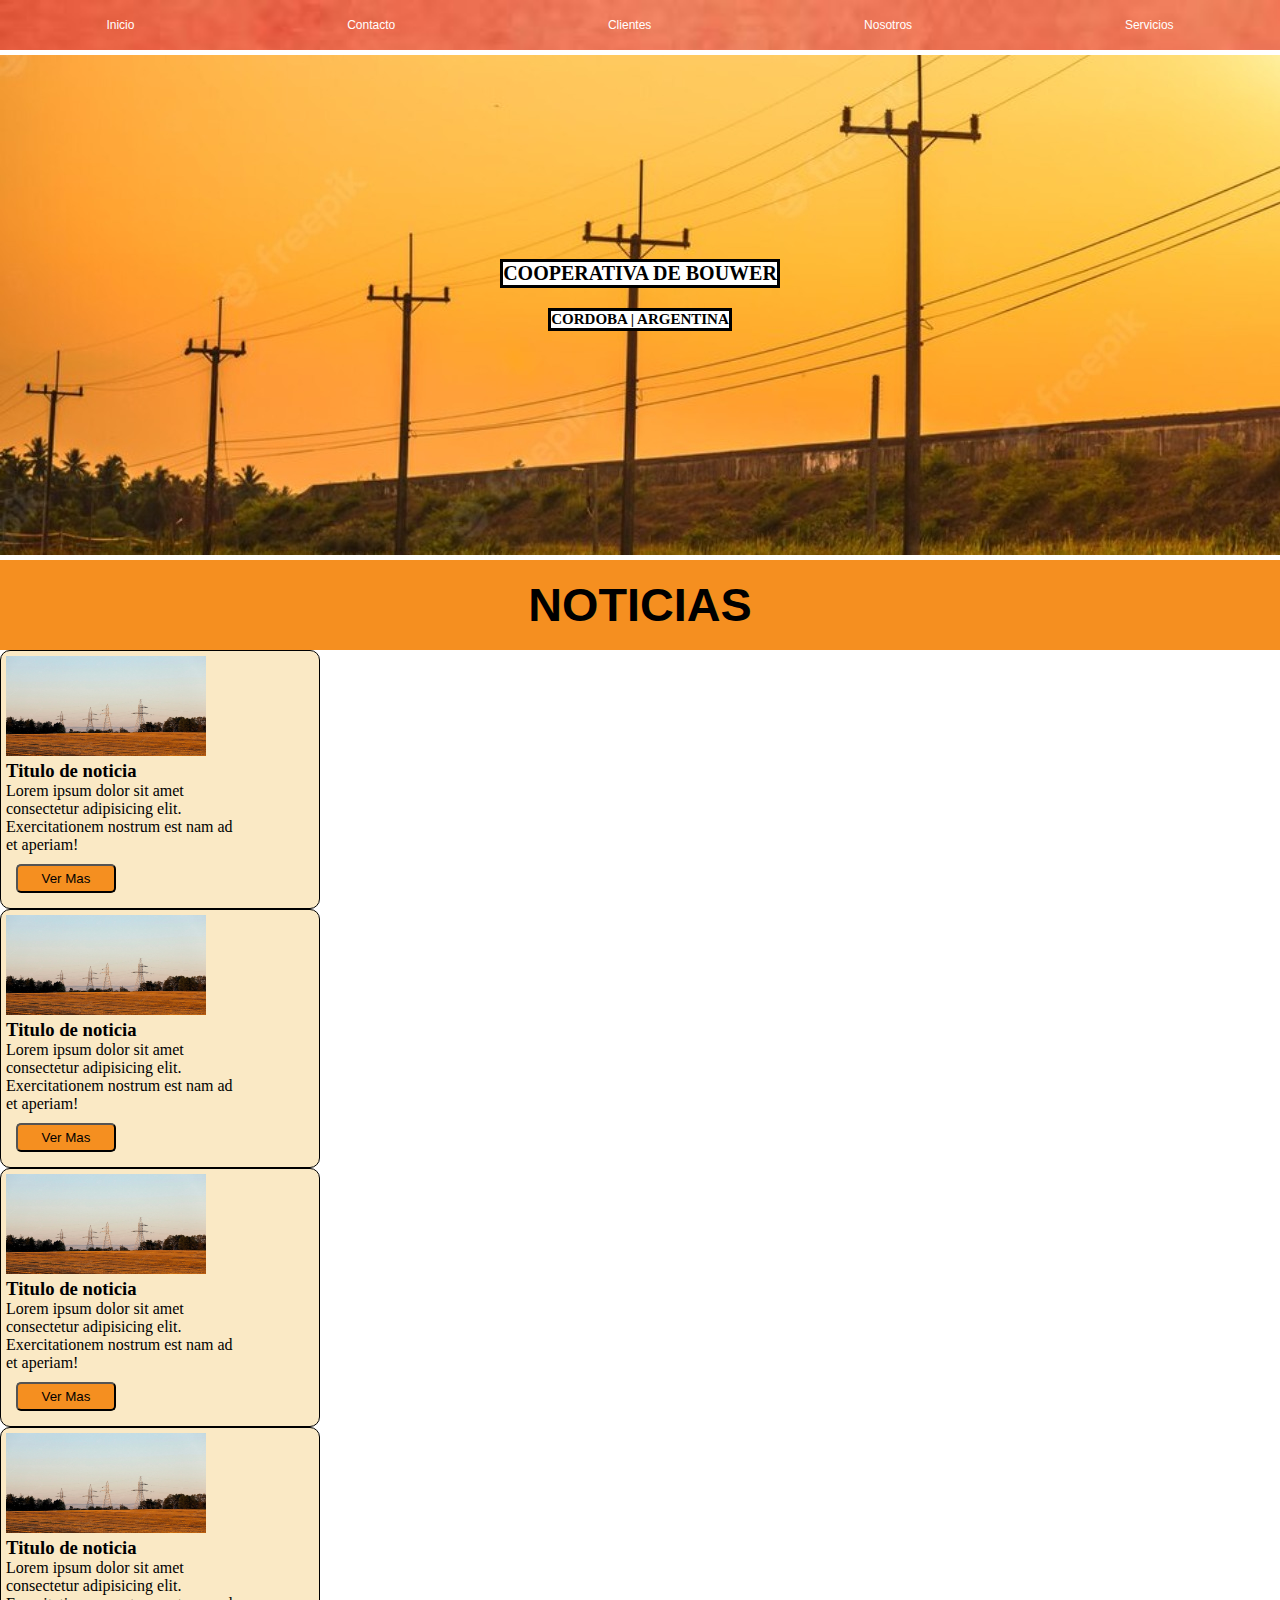
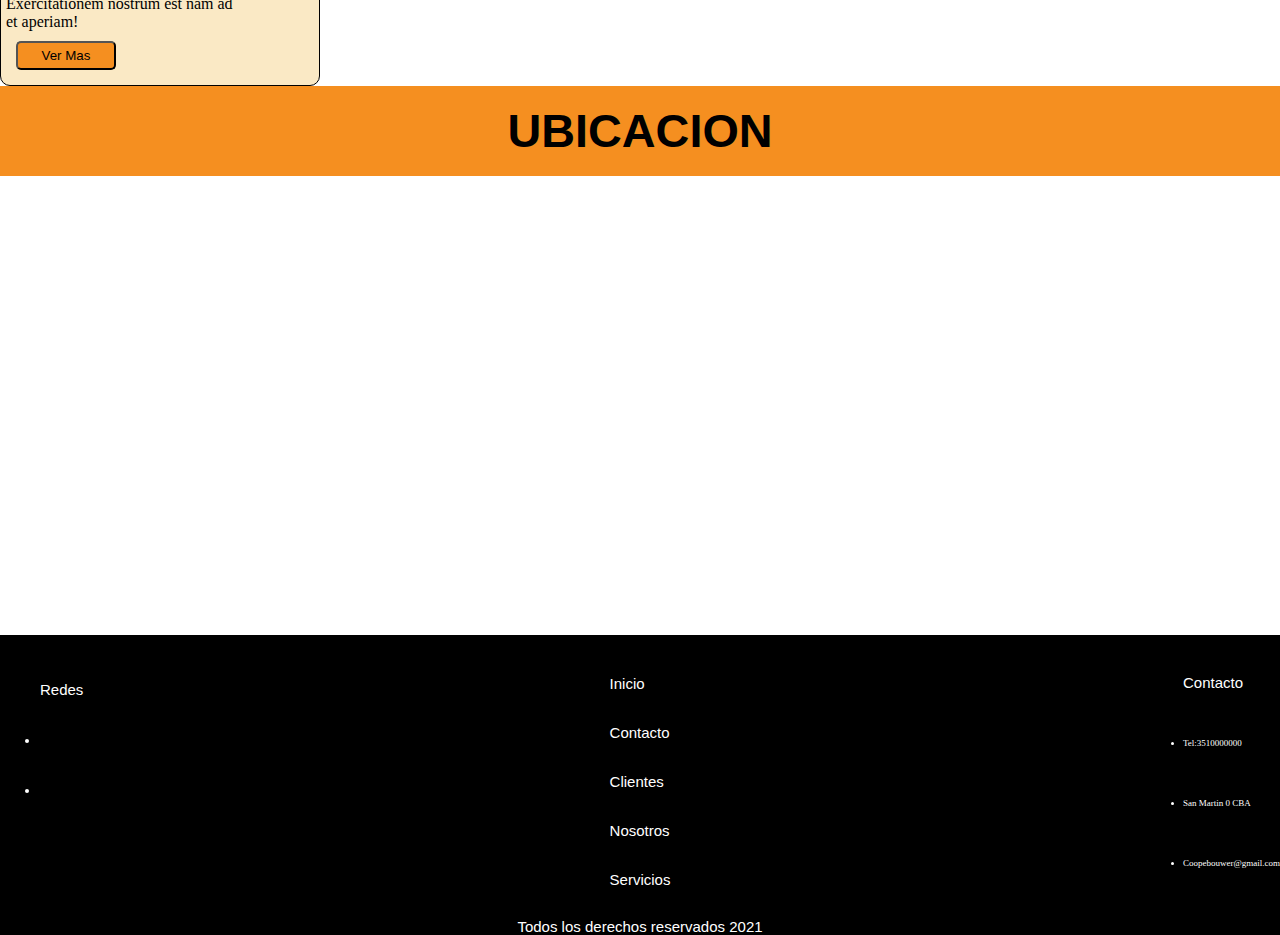
<file: index.html>
<!DOCTYPE html>
<html lang="en">
<head>
    <meta charset="UTF-8">
    <meta http-equiv="X-UA-Compatible" content="IE=edge">
    <meta name="viewport" content="width=device-width, initial-scale=1.0">
    <title>Cooperativa de Bouwer</title>
    <link rel="stylesheet" href="./assets/css/style.css">
    <link rel="stylesheet" href="https://cdnjs.cloudflare.com/ajax/libs/font-awesome/6.1.1/css/all.min.css" integrity="sha512-KfkfwYDsLkIlwQp6LFnl8zNdLGxu9YAA1QvwINks4PhcElQSvqcyVLLD9aMhXd13uQjoXtEKNosOWaZqXgel0g==" crossorigin="anonymous" referrerpolicy="no-referrer" />
</head>
<body class="contenedor">
    <!--NAVEGADOR-->
    <nav class="navegador">
        <ul>
            <li class="inicio1"><a href="./index.html" >Inicio</a></li>
            <li class="contacto1"><a href="./views/contacto.html">Contacto</a></li>
            <li class="clientes1"><a href="./views/clientes.html"> Clientes</a></li>
            <li class="nosotros1"><a href="./views/nosotros.html">Nosotros</a></li>
            <li class="servicios1"><a href="./views/servicios.html">Servicios</a></li>
        </ul>
    </nav>
    <!--HEADER-->
    <header class="principal"> 
        
            <h1 class="principal__titulos1">COOPERATIVA DE BOUWER</h1>
            <h2 class="principal__titulos2">CORDOBA | ARGENTINA</h2>
           
    </header>
    <main class="main"> 
        
    <!--NOTICIAS-->    
        <div class="titulonoti">
            <h3>NOTICIAS</h3>
        </div>
        <section class="tarjetasnoti">
            
            <div class="noticias">
                <img class="imgnoti" src="./assets/img/img noticias.jpg" alt="Noticia" width="200px" height="150px">
           
                <div class="noticias__info">
                    <h3>Titulo de noticia</h3>
                    <p> Lorem ipsum dolor sit amet consectetur adipisicing elit. Exercitationem nostrum est nam ad et aperiam!</p>
                    <button class="btn">Ver Mas</button>
                </div>
            </div>

            <div class="noticias">
                <img class="imgnoti" src="./assets/img/img noticias.jpg" alt="Noticia" width="200px" height="150px">
           
                <div class="noticias__info">
                    <h3>Titulo de noticia</h3>
                    <p> Lorem ipsum dolor sit amet consectetur adipisicing elit. Exercitationem nostrum est nam ad et aperiam!</p>
                    <button class="btn">Ver Mas</button>
                </div>
            </div>

            <div class="noticias">
                <img class="imgnoti" src="./assets/img/img noticias.jpg" alt="Noticia" width="200px" height="150px">
           
                <div class="noticias__info">
                    <h3>Titulo de noticia</h3>
                    <p> Lorem ipsum dolor sit amet consectetur adipisicing elit. Exercitationem nostrum est nam ad et aperiam!</p>
                    <button class="btn">Ver Mas</button>
                </div>
            </div>

            <div class="noticias">
                <img class="imgnoti" src="./assets/img/img noticias.jpg" alt="Noticia" width="200px" height="150px">
           
                <div class="noticias__info">
                    <h3>Titulo de noticia</h3>
                    <p> Lorem ipsum dolor sit amet consectetur adipisicing elit. Exercitationem nostrum est nam ad et aperiam!</p>
                    <button class="btn">Ver Mas</button>
                </div>
            </div>

        </section>
    <!--UBICACION-->    
        <section class="mapainfr">
            <div class="contacto">
                <h3> Ubicacion</h3>
            </div>

            <div>
            
                <iframe class="mapa" src="https://www.google.com/maps/embed?pb=!1m14!1m12!1m3!1d901.7608388023016!2d-64.18800148890253!3d-31.558620595823868!2m3!1f0!2f0!3f0!3m2!1i1024!2i768!4f13.1!5e1!3m2!1ses!2sar!4v1649018561323!5m2!1ses!2sar" width="600" height="450" style="border:0;" allowfullscreen="" loading="lazy" referrerpolicy="no-referrer-when-downgrade"></iframe>  
                
            </div>





        </section>




    </main>
    
    
    
    <!--FOOTER-->
    <footer class="footer">
        <div class="navfooter">
            <ul>
                <li class="inicio1"><a href="./index.html" >Inicio</a></li>
                <li class="contacto1"><a href="./views/contacto.html">Contacto</a></li>
                <li class="clientes1"><a href="./views/clientes.html"> Clientes</a></li>
                <li class="nosotros1"><a href="./views/nosotros.html">Nosotros</a></li>
                <li class="servicios1"><a href="./views/servicios.html">Servicios</a></li>
            </ul>

        </div>
        <div class="derechos" >
            Todos los derechos reservados 2021
        </div>
        <div class="contactofooter">
            
            <ul>
                <li class="contactof1"> Contacto</li>
                <li><i class="fa-brands fa-whatsapp"></i> Tel:3510000000</li>
                <li> <i class="fa-solid fa-location-dot"></i>San Martin 0 CBA</li>
                <li><i class="fa-solid fa-at"></i>Coopebouwer@gmail.com</li>

            </ul>
        </div>
        <div class="redes">
            
        <ul>
            <li class="redes1">Redes</li>
            <li><i class="fa-brands fa-facebook-square"></i></li>
            <li> <i class="fa-brands fa-instagram"></i></li>
            
        </ul>                
    </div>
    </footer>




</body>
</html>
</file>
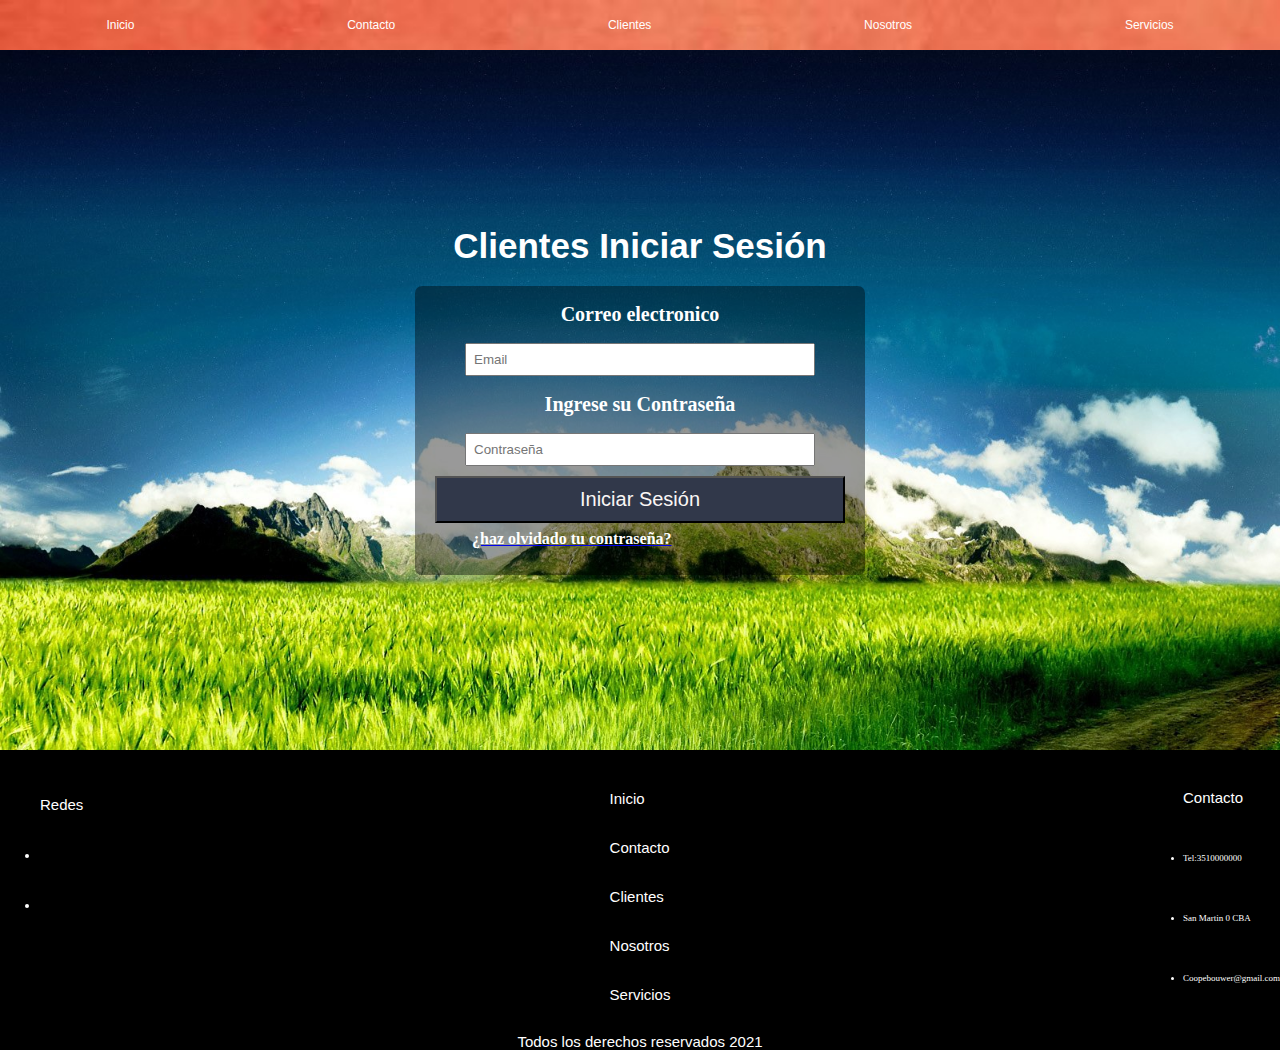
<file: views/clientes.html>
<!DOCTYPE html>
<html lang="en">
<head>
    <meta charset="UTF-8">
    <meta http-equiv="X-UA-Compatible" content="IE=edge">
    <meta name="viewport" content="width=device-width, initial-scale=1.0">
    <title>Clientes</title>
    <link rel="stylesheet" href="../assets/css/style.css">
    <link rel="stylesheet" href="https://cdnjs.cloudflare.com/ajax/libs/font-awesome/6.1.1/css/all.min.css" integrity="sha512-KfkfwYDsLkIlwQp6LFnl8zNdLGxu9YAA1QvwINks4PhcElQSvqcyVLLD9aMhXd13uQjoXtEKNosOWaZqXgel0g==" crossorigin="anonymous" referrerpolicy="no-referrer" />
</head>
<body class="contenedorclientes">
    <!--NAVEGADOR-->
    <nav class="navegador">
        <ul>
            <li class="inicio1"><a href="../index.html" >Inicio</a></li>
            <li class="contacto1"><a href="./contacto.html">Contacto</a></li>
            <li class="clientes1"><a href="./clientes.html"> Clientes</a></li>
            <li class="nosotros1"><a href="./nosotros.html">Nosotros</a></li>
            <li class="servicios1"><a href="./servicios.html">Servicios</a></li>
        </ul>
    </nav>
    <!--MAIN-->
    <main class="mainclientes">
        <h1 class="tituloclientes">Clientes Iniciar Sesión</h1>
        <div class="Cajaformulario2">    
            <form class="Form-contacto2" action="" method="get">
                    
                <label class="form1" for="Correo electronico"> <h3 class="Letras">Correo electronico</h3></label>
                <input class="form1"  placeholder="Email" type="email" name="Correo electronico">
                    
                <label class="form1" for="Contraseña"> <h3 class="Letras">Ingrese su Contraseña</h3></label>
                <input class="form1"  placeholder="Contraseña" type="password" name="Contraseña">
                    
                <input class="Boton" type="submit" value="Iniciar Sesión">

                <a class="form1" href="#"><h4 class="Letrahazolv">¿haz olvidado tu contraseña?</h4></a>


            </form>
        </div>
    </main>  

    <!--FOOTER-->
    <footer class="footer3">
        <div class="navfooter">
            <ul>
                <li class="inicio1"><a href="../index.html" >Inicio</a></li>
                <li class="contacto1"><a href="./contacto.html">Contacto</a></li>
                <li class="clientes1"><a href="./clientes.html"> Clientes</a></li>
                <li class="nosotros1"><a href="./nosotros.html">Nosotros</a></li>
                <li class="servicios1"><a href="./servicios.html">Servicios</a></li>
            </ul>

        </div>
        <div class="derechos" >
            Todos los derechos reservados 2021
        </div>
        <div class="contactofooter">
            
            <ul>
                <li class="contactof1"> Contacto</li>
                <li><i class="fa-brands fa-whatsapp"></i> Tel:3510000000</li>
                <li> <i class="fa-solid fa-location-dot"></i>San Martin 0 CBA</li>
                <li><i class="fa-solid fa-at"></i>Coopebouwer@gmail.com</li>

            </ul>
        </div>
        <div class="redes">
            
        <ul>
            <li class="redes1">Redes</li>
            <li><i class="fa-brands fa-facebook-square"></i></li>
            <li> <i class="fa-brands fa-instagram"></i></li>
            
        </ul>                
    </div>
    </footer>


</body>
</html>
</file>
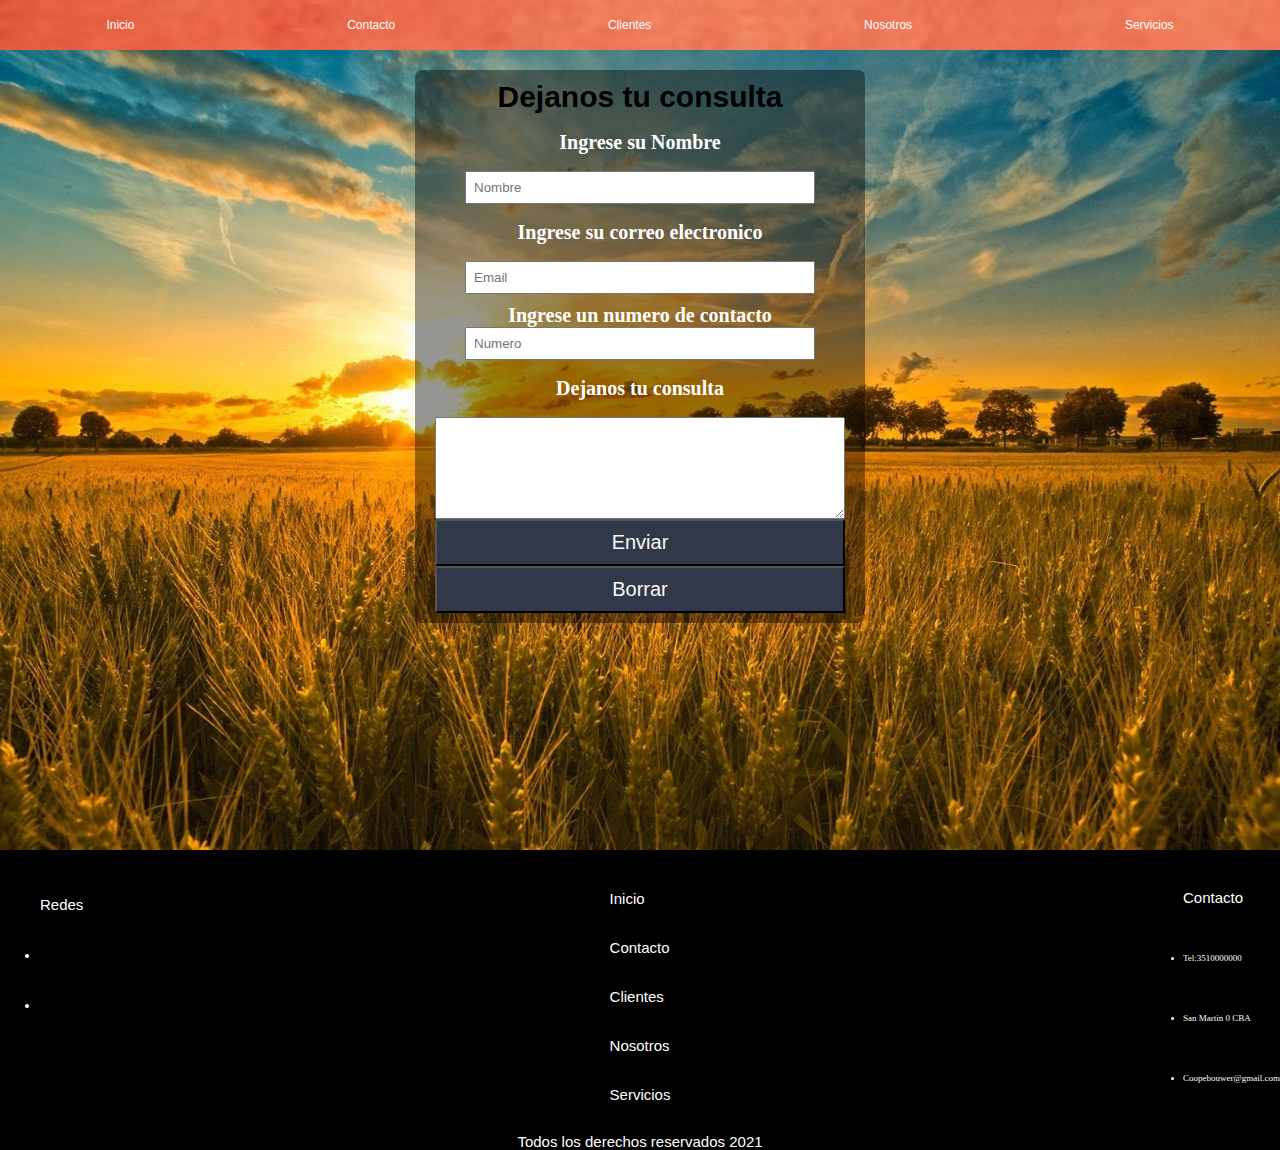
<file: views/contacto.html>
<!DOCTYPE html>
<html lang="en">
<head>
    <meta charset="UTF-8">
    <meta http-equiv="X-UA-Compatible" content="IE=edge">
    <meta name="viewport" content="width=device-width, initial-scale=1.0">
    <title>Contacto</title>
    <link rel="stylesheet" href="../assets/css/style.css">
    <link rel="stylesheet" href="https://cdnjs.cloudflare.com/ajax/libs/font-awesome/6.1.1/css/all.min.css" integrity="sha512-KfkfwYDsLkIlwQp6LFnl8zNdLGxu9YAA1QvwINks4PhcElQSvqcyVLLD9aMhXd13uQjoXtEKNosOWaZqXgel0g==" crossorigin="anonymous" referrerpolicy="no-referrer" />
</head>
<body class="contenedorcontacto">
    <!--NAVEGADOR-->
    <nav class="navegador">
        <ul>
            <li class="inicio1"><a href="../index.html" >Inicio</a></li>
            <li class="contacto1"><a href="./contacto.html">Contacto</a></li>
            <li class="clientes1"><a href="./clientes.html"> Clientes</a></li>
            <li class="nosotros1"><a href="./nosotros.html">Nosotros</a></li>
            <li class="servicios1"><a href="./servicios.html">Servicios</a></li>
        </ul>
    </nav>

<!--FORMULARIO-->
    <main class="maincontacto">  
        <div class="Cajaformulario">
            <form class="Form-contacto" action="" method="get">
            
            
                <h3 class="Dejanosconsulta">Dejanos tu consulta</h3>
                <label class="form1" for="Nombre"> <h3 class="Letras">Ingrese su Nombre</h3></label>
                <input class="form1" placeholder="Nombre" type="text" name="Nombre">
            
            
                <label class="form1" for="direccion"> <h3 class="Letras">Ingrese su correo electronico</h3></label>
                <input class="form1" placeholder="Email" type="email" name="direccion">

                <label for="Numero de contacto"> <h3 class="Letras">Ingrese un numero de contacto</h3></label>
                <input class="form1" placeholder="Numero" type="number" name="Numero de contacto">
                
            
                <label class="form1" for="consulta"> <h3 class="Letras">Dejanos tu consulta</h3></label>
                <textarea class="textarea" name="consulta"></textarea>
        
                

                <input class="Boton" type="submit" value="Enviar">
                <input class="Boton" type="reset" value="Borrar">
            
            
        
            </form>
        </div>
    </main>



    <!--FOOTER-->
    <footer class="footer2">
        <div class="navfooter">
            <ul>
                <li class="inicio1"><a href="../index.html" >Inicio</a></li>
                <li class="contacto1"><a href="./contacto.html">Contacto</a></li>
                <li class="clientes1"><a href="./clientes.html"> Clientes</a></li>
                <li class="nosotros1"><a href="./nosotros.html">Nosotros</a></li>
                <li class="servicios1"><a href="./servicios.html">Servicios</a></li>
            </ul>

        </div>
        <div class="derechos" >
            Todos los derechos reservados 2021
        </div>
        <div class="contactofooter">
            
            <ul>
                <li class="contactof1"> Contacto</li>
                <li><i class="fa-brands fa-whatsapp"></i> Tel:3510000000</li>
                <li> <i class="fa-solid fa-location-dot"></i>San Martin 0 CBA</li>
                <li><i class="fa-solid fa-at"></i>Coopebouwer@gmail.com</li>

            </ul>
        </div>
        <div class="redes">
            
        <ul>
            <li class="redes1">Redes</li>
            <li><i class="fa-brands fa-facebook-square"></i></li>
            <li> <i class="fa-brands fa-instagram"></i></li>
            
        </ul>                
    </div>
    </footer>
</body>
</html>
</file>
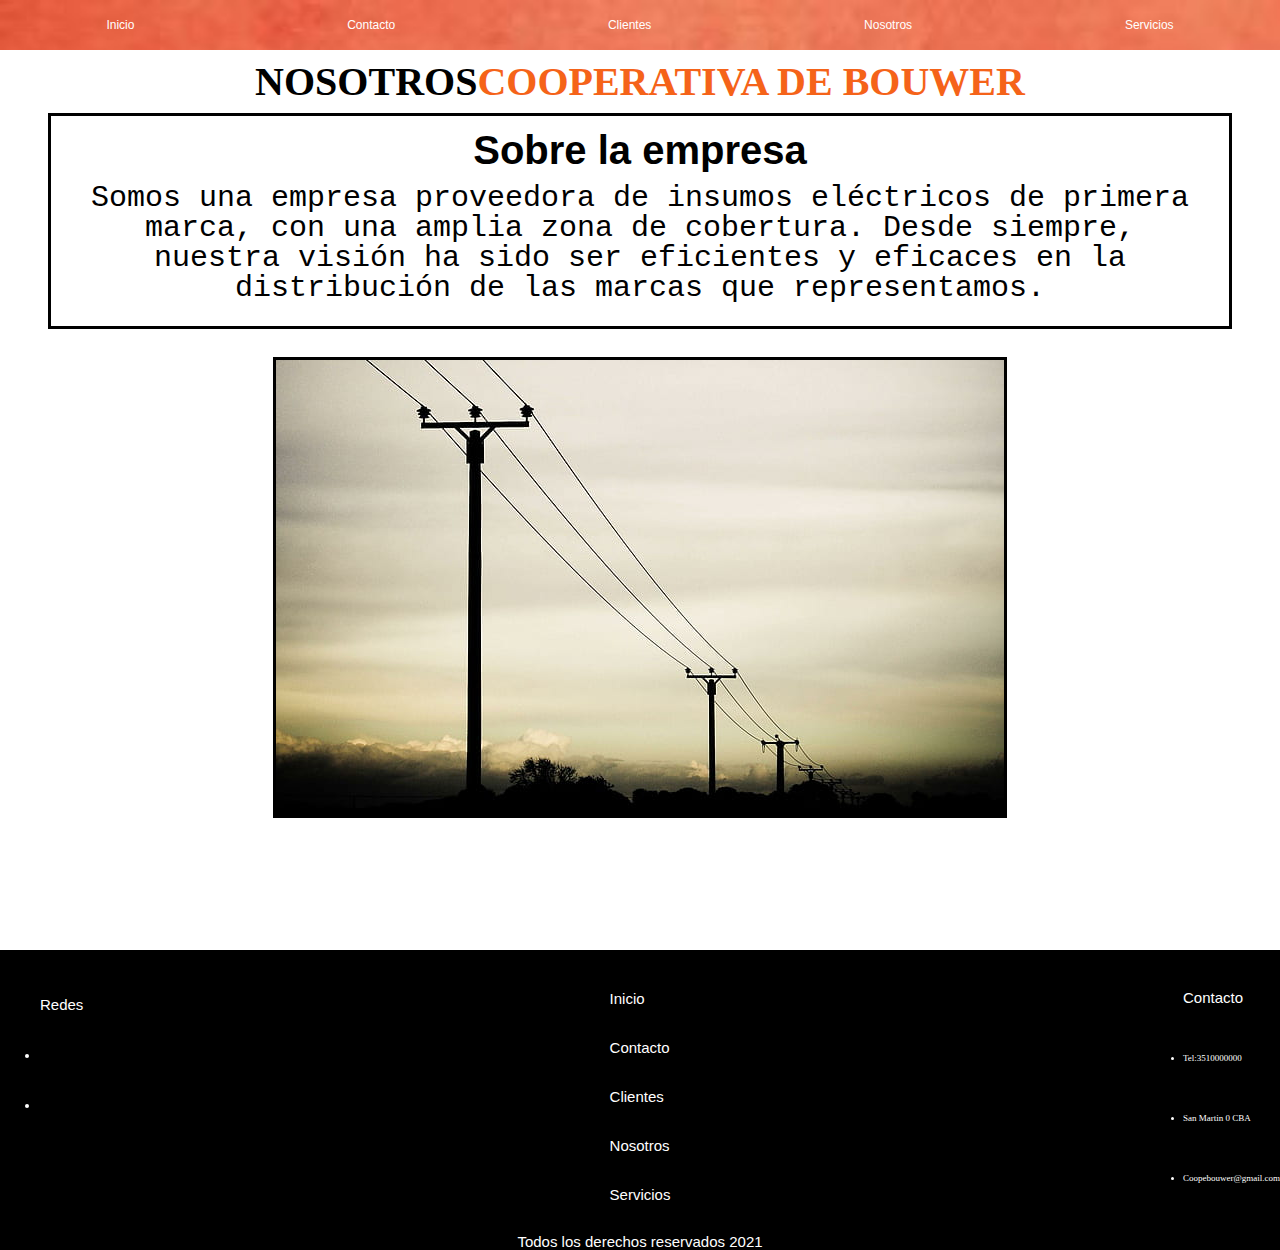
<file: views/nosotros.html>
<!DOCTYPE html>
<html lang="en">
<head>
    <meta charset="UTF-8">
    <meta http-equiv="X-UA-Compatible" content="IE=edge">
    <meta name="viewport" content="width=device-width, initial-scale=1.0">
    <title>Nosotros</title>
    <link rel="stylesheet" href="../assets/css/style.css">
    <link rel="stylesheet" href="https://cdnjs.cloudflare.com/ajax/libs/font-awesome/6.1.1/css/all.min.css" integrity="sha512-KfkfwYDsLkIlwQp6LFnl8zNdLGxu9YAA1QvwINks4PhcElQSvqcyVLLD9aMhXd13uQjoXtEKNosOWaZqXgel0g==" crossorigin="anonymous" referrerpolicy="no-referrer" />
</head>
<body class="contenedornosotros">
    <!--NAVEGADOR-->
    <nav class="navegador">
        <ul>
            <li class="inicio1"><a href="../index.html" >Inicio</a></li>
            <li class="contacto1"><a href="./contacto.html">Contacto</a></li>
            <li class="clientes1"><a href="./clientes.html"> Clientes</a></li>
            <li class="nosotros1"><a href="./nosotros.html">Nosotros</a></li>
            <li class="servicios1"><a href="./servicios.html">Servicios</a></li>
        </ul>
    </nav>
<!--MAIN-->
<main class="mainnosotros"> 
    
        <h1 class="titulonosotros">NOSOTROS <span class="Otrocolor">COOPERATIVA DE BOUWER</span></h1>

        <div class="cajasobrelaempr">
            <h2 class="sobrelaempr">Sobre la empresa</h2>
            <p class="Parrafoemp">Somos una empresa proveedora de insumos eléctricos de primera marca, con una amplia zona de cobertura. Desde siempre, nuestra visión ha sido ser eficientes y eficaces en la distribución de las marcas que representamos.</p>
        </div>    
        <div class="imgposte2">
            <img class="imgposte3" src="../assets/img/tipos-de-postes-de-energia.jpg" alt="imagenposte">
        </div>

         




</main>


<!--FOOTER-->
<footer class="footer4">
    <div class="navfooter">
        <ul>
            <li class="inicio1"><a href="../index.html" >Inicio</a></li>
            <li class="contacto1"><a href="./contacto.html">Contacto</a></li>
            <li class="clientes1"><a href="./clientes.html"> Clientes</a></li>
            <li class="nosotros1"><a href="./nosotros.html">Nosotros</a></li>
            <li class="servicios1"><a href="./servicios.html">Servicios</a></li>
        </ul>

    </div>
    <div class="derechos" >
        Todos los derechos reservados 2021
    </div>
    <div class="contactofooter">
        
        <ul>
            <li class="contactof1"> Contacto</li>
            <li><i class="fa-brands fa-whatsapp"></i> Tel:3510000000</li>
            <li> <i class="fa-solid fa-location-dot"></i>San Martin 0 CBA</li>
            <li><i class="fa-solid fa-at"></i>Coopebouwer@gmail.com</li>

        </ul>
    </div>
    <div class="redes">
        
    <ul>
        <li class="redes1">Redes</li>
        <li><i class="fa-brands fa-facebook-square"></i></li>
        <li> <i class="fa-brands fa-instagram"></i></li>
        
    </ul>                
</div>
</footer>

    
</body>
</html>
</file>
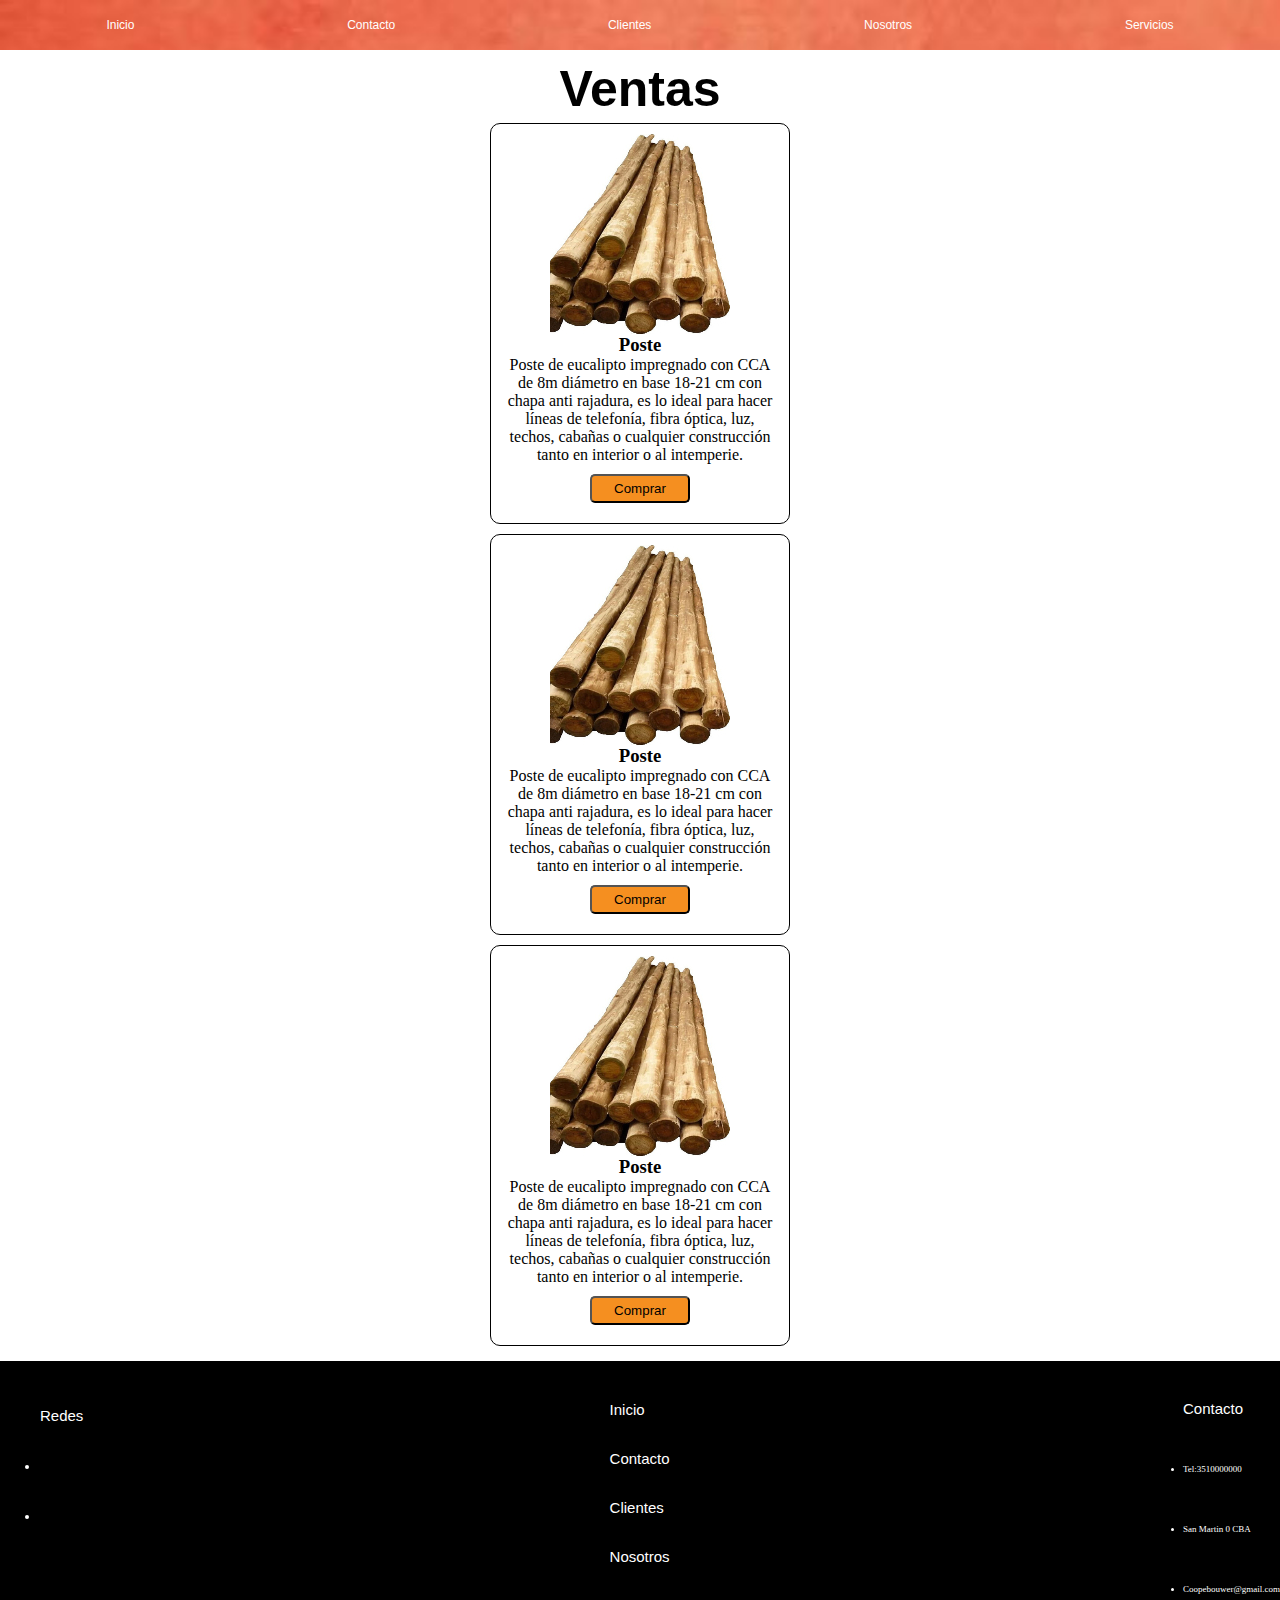
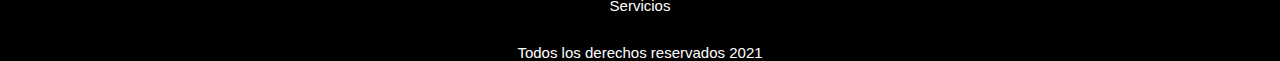
<file: views/servicios.html>
<!DOCTYPE html>
<html lang="en">
<head>
    <meta charset="UTF-8">
    <meta http-equiv="X-UA-Compatible" content="IE=edge">
    <meta name="viewport" content="width=device-width, initial-scale=1.0">
    <title>Servicios</title>
    <link rel="stylesheet" href="../assets/css/style.css">
    <link rel="stylesheet" href="https://cdnjs.cloudflare.com/ajax/libs/font-awesome/6.1.1/css/all.min.css" integrity="sha512-KfkfwYDsLkIlwQp6LFnl8zNdLGxu9YAA1QvwINks4PhcElQSvqcyVLLD9aMhXd13uQjoXtEKNosOWaZqXgel0g==" crossorigin="anonymous" referrerpolicy="no-referrer" />
</head>
<body class="contenedorservicios">
    <!--NAVEGADOR-->
    <nav class="navegador">
        <ul>
            <li class="inicio1"><a href="../index.html" >Inicio</a></li>
            <li class="contacto1"><a href="./contacto.html">Contacto</a></li>
            <li class="clientes1"><a href="./clientes.html"> Clientes</a></li>
            <li class="nosotros1"><a href="./nosotros.html">Nosotros</a></li>
            <li class="servicios1"><a href="./servicios.html">Servicios</a></li>
        </ul>
    </nav>
    <!--MAIN-->
    <main class="mainserv">
        <h1 class="tituloserv"> Ventas</h1>
        <section class="tarjetas">
            <div class="tarjeta">
                <img src="../assets/img/Poste de 8 metros.jpg" alt="posteventa">
                <h3 class="poste">Poste</h3>
                <p class="parrafoposte">Poste de eucalipto impregnado con CCA de 8m diámetro en base 18-21 cm con chapa anti rajadura, es lo ideal para hacer líneas de telefonía, fibra óptica, luz, techos, cabañas o cualquier construcción tanto en interior o al intemperie.</p>
                <button class="btn">Comprar</button>
            </div>        



        </section>

        <section class="tarjetas">
            <div class="tarjeta">
                <img src="../assets/img/Poste de 8 metros.jpg" alt="posteventa">
                <h3 class="poste">Poste</h3>
                <p class="parrafoposte">Poste de eucalipto impregnado con CCA de 8m diámetro en base 18-21 cm con chapa anti rajadura, es lo ideal para hacer líneas de telefonía, fibra óptica, luz, techos, cabañas o cualquier construcción tanto en interior o al intemperie.</p>
                <button class="btn">Comprar</button>
            </div>        



        </section>

        <section class="tarjetas">
            <div class="tarjeta">
                <img src="../assets/img/Poste de 8 metros.jpg" alt="posteventa">
                <h3 class="poste">Poste</h3>
                <p class="parrafoposte">Poste de eucalipto impregnado con CCA de 8m diámetro en base 18-21 cm con chapa anti rajadura, es lo ideal para hacer líneas de telefonía, fibra óptica, luz, techos, cabañas o cualquier construcción tanto en interior o al intemperie.</p>
                <button class="btn">Comprar</button>
            </div>        



        </section>






    </main>




<!--FOOTER-->
<footer class="footer5">
    <div class="navfooter">
        <ul>
            <li class="inicio1"><a href="../index.html" >Inicio</a></li>
            <li class="contacto1"><a href="./contacto.html">Contacto</a></li>
            <li class="clientes1"><a href="./clientes.html"> Clientes</a></li>
            <li class="nosotros1"><a href="./nosotros.html">Nosotros</a></li>
            <li class="servicios1"><a href="./servicios.html">Servicios</a></li>
        </ul>

    </div>
    <div class="derechos" >
        Todos los derechos reservados 2021
    </div>
    <div class="contactofooter">
        
        <ul>
            <li class="contactof1"> Contacto</li>
            <li><i class="fa-brands fa-whatsapp"></i> Tel:3510000000</li>
            <li> <i class="fa-solid fa-location-dot"></i>San Martin 0 CBA</li>
            <li><i class="fa-solid fa-at"></i>Coopebouwer@gmail.com</li>

        </ul>
    </div>
    <div class="redes">
        
    <ul>
        <li class="redes1">Redes</li>
        <li><i class="fa-brands fa-facebook-square"></i></li>
        <li> <i class="fa-brands fa-instagram"></i></li>
        
    </ul>                
</div>
</footer>
</body>
</html>
</file>
<file: assets/css/style.css>
*{
    margin: 0;
    padding: 0;
}
    .contenedor{
        display: grid;
        gap: 5px;
        grid-template-columns: repeat(4,1fr);
        grid-template-rows: 50px 500px auto 300px ;
        grid-template-areas: "nav   nav     nav nav"
                            "principal principal principal principal"
                            "main main main main"
                            "footer footer footer footer"  ;
    }

    .navegador{
        grid-area: nav;
        background-image: url("../img/texturas.jpg");
        background-size: cover;
        display: flex;
        justify-content: center;
        font-family:'Franklin Gothic Medium', 'Arial Narrow', Arial, sans-serif;
        position: fixed;
        width: 100%;
        height: 50px;
        z-index: 2000;
        
        
        
    }
    .navegador ul{
        
        list-style: none;
        width: 700px;
        display: flex;
        justify-content: space-around;
        align-items: center;
        
    }
    .navegador ul li{
        text-decoration: none;
        display: inline-block;
        font-size: 27px;
        }
    .navegador ul li a{
        text-decoration: none;
        color: #fff;
        
    }    
    .navegador ul li a:hover{
        color: black;
        
    }

/* Header*/
    .principal{
        
        grid-area: principal;
        background-image: url("../img/imgprincipal.jpeg");
        background-size: cover;
        display: flex;
        flex-direction: column;
        align-items: center;
        justify-content: center;
    }


    .principal__titulos1{
        display: flex;
        
        background-color: #fff;
        border: solid;
        font-size: 50px;
        transition: width 2s ,  height 2s;    
    }
    
    .principal__titulos2{
        display: flex;
        background-color: #fff;
        border: solid;
        font-size: 30px;
        margin: 20px; 
        
        
        
        
        
    }
    .main{
        grid-area: main;
        
    }
/*NOTICIAS*/
    .btn{
        width: 100px;
        background-color: #F58F20;
        
        padding: 5px 10px;
        border-radius: 5px;
        margin: 10px;
    }
    .titulonoti{
        display: flex;
        justify-content: center;
        font-size: 40px;
        background-color: #F58F20;
        height: 90px;
        align-items: center;
        font-style: normal;
        font-family: 'Lucida Sans', 'Lucida Sans Regular', 'Lucida Grande', 'Lucida Sans Unicode', Geneva, Verdana, sans-serif;
    }
    .noticias{
        display: flex;
        height: 300px;
        width: 500px;
        padding: 14px;
        align-items: center;
        box-sizing: border-box;
        
        background-color: #FAE9C5;
        border: 1px solid #000000;
        border-radius: 10px 10px 10px 10px;
        
    
    
    }
    .noticias:hover{
        height: 330px;
        
    }
    .noticias__info{
        width: 240px;


    }    
    .tarjetasnoti{
        display: flex;
        width: 300px;
        
        
        
    }
/*INFRAME*/
    .mapa{
        width: 100%;
    }
    .contacto{
        display: flex;
        justify-content: center;
        font-size: 40px;
        background-color: #F58F20;
        height: 90px;
        align-items: center;
        text-transform: uppercase;
        font-style: normal;
        font-family: 'Lucida Sans', 'Lucida Sans Regular', 'Lucida Grande', 'Lucida Sans Unicode', Geneva, Verdana, sans-serif;
    }

/*Footer*/

    .footer{
    grid-area: footer;
    background-color: rgb(0, 0, 0);
    width: 100%;
    height: 300px;
    display: flex;
    justify-content: space-around
    }
    .navfooter{
        position: relative;
        position: absolute;
        
        display: flex;
        justify-content: center;
        
        
        

    }
    .navfooter ul{
        list-style: none;
        text-decoration: none;
        padding: 10px;
        margin: 10px;
        
        
    }
    .navfooter ul li{
        line-height: 40px;
        text-decoration: none;
        font-size: 20px;
        margin: 9px;
        padding: 0;
        
    }
    .navfooter ul li a{
        text-decoration: none;
        color: #fff;
        font-family: 'Franklin Gothic Medium', 'Arial Narrow', Arial, sans-serif;
    }
    .derechos{
        display: flex;
        align-items: flex-end;
        color: #fff;
        font-size: 15px;
        font-family: 'Franklin Gothic Medium', 'Arial Narrow', Arial, sans-serif;
    }

    .contactof1{
        text-decoration: none;
        list-style: none;
        font-size: 25px;
        font-family: 'Franklin Gothic Medium', 'Arial Narrow', Arial, sans-serif;
    }
    .contactofooter{
        position: relative;
        position: absolute;
        right: 30px;
        color: #fff;
        font-size: 20px;
        margin: 0px;
        padding: 20px;
        line-height: 40px;    
    }
    .redes1{
        text-decoration: none;
        list-style: none;
        font-size: 25px;
        font-family: 'Franklin Gothic Medium', 'Arial Narrow', Arial, sans-serif;
    }
    .redes{
        position: relative;
        position: absolute;
    left: 20px;
        color: #fff;
        font-size: 20px;
        margin: 0px;
        padding: 20px;
        line-height: 40px;    
    }

/* MEDIA*/
    @media(max-width:1910px){
/*index*/
        .contenedor{
            display: grid;
        gap: 5px;
    
        grid-template-columns: 1fr 1fr;
        grid-template-rows: 50px 500px auto 300px ;
        grid-template-areas: "nav   nav"
                            "principal principal "
                            "main main "
                            "footer footer"  ;
        }
        .navegador{
            grid-area: nav;
            width: 100%;
            background-image: url("../img/texturas.jpg");
            background-size: cover;
            display: flex;
            
            justify-content: center;
            font-family:'Franklin Gothic Medium', 'Arial Narrow', Arial, sans-serif;
            
            
            
        }    
        .navegador ul{
            list-style: none;
            width:100%;
            display: flex;
            justify-content: space-around;
            align-items: center;
            
        }
        .navegador ul li{
            text-decoration: none;
            display: inline-block;
            font-size: 12px;
            }
        
        
        
        .principal__titulos1{
            display: flex;
            
            background-color: #fff;
            border: solid;
            font-size: 20px;    
        }
        .principal__titulos2{
            display: flex;
            background-color: #fff;
            border: solid;
            font-size: 15px;
            margin: 20px; 
            
        }
        
        .noticias{
            display: flex;
            height: 100%;
            width: 500px;
            padding: 14px;
            align-items: center;
            box-sizing: border-box;
            
            background-color: #FAE9C5;
            border: 1px solid #000000;
            border-radius: 10px 10px 10px 10px;
            
        }
        .tarjetasnoti{
            
            display: block;
        
            
        
            }
            .noticias{
                display: block;
                height: 100%;
                width: 320px;
                padding: 5px;
                align-items: center;
                box-sizing: border-box;
                
                background-color: #FAE9C5;
                border: 1px solid #000000;
                border-radius: 10px 10px 10px 10px;
                }
            .imgnoti{
                width: 200px;
                height: 100px;
            }   
            
            .navfooter{
                position: relative;
                position: absolute;
                
                display: flex;
                justify-content: center;
                
                
                
            
            }
            .navfooter ul{
                list-style: none;
                text-decoration: none;
                padding: 10px;
                margin: 10px;
                
                
            }
            .navfooter ul li{
                line-height: 40px;
                text-decoration: none;
                font-size: 15px;
                margin: 9px;
                padding: 0;
                
            }
            .navfooter ul li a{
                text-decoration: none;
                color: #fff;
                font-family: 'Franklin Gothic Medium', 'Arial Narrow', Arial, sans-serif;
            }
            .derechos{
                display: flex;
                align-items: flex-end;
                color: #fff;
                font-size: 15px;
                font-family: 'Franklin Gothic Medium', 'Arial Narrow', Arial, sans-serif;
            }
            
            .contactof1{
                text-decoration: none;
                list-style: none;
                font-size: 15px;
                font-family: 'Franklin Gothic Medium', 'Arial Narrow', Arial, sans-serif;
            }
            .contactofooter{
                position: relative;
                position: absolute;
                right: 0;
                color: #fff;
                font-size: 9px;
                margin: 0px;
                padding-top: 18px;
                padding-right: 0;
                line-height: 60px;
                
            }
            .redes1{
                text-decoration: none;
                list-style: none;
                font-size: 15px;
                font-family: 'Franklin Gothic Medium', 'Arial Narrow', Arial, sans-serif;
            }
            .redes{
                position: relative;
                position: absolute;
                left: 20px;
                color: #fff;
                font-size: 15px;
                margin: 0px;
                padding-top: 30px;
                line-height: 50px;    
            }
/*Termina Index*/
/*Contacto*/
    .contenedorcontacto{
        display: grid;
        grid-template-columns: 1fr;
        grid-template-rows: 50px  auto 300px ;
        grid-template-areas: "nav nav nav"
                            "main main main"
                            "footer2 footer2 footer2"    ;
                        
    }

    }
/*TERMINA MEDIA*/
/*CONTACTO*/
    .contenedorcontacto{
        display: grid;
        grid-template-columns: 1fr;
        grid-template-rows: 50px  800px 300px ;
        grid-template-areas: "nav nav nav"
                            "main main main"
                            "footer2 footer2 footer2"    ;
    }
    .footer2{
        grid-area: footer2;
        
        background-color: rgb(0, 0, 0);
        width: 100%;
        height: 300px;
        display: flex;
        justify-content: space-around
    }
    .maincontacto{
        grid-area: main;
        width: 100%;
        height: 800px;
        display: flex;
        
        
    }
    .Cajaformulario{
        
        z-index: 2;
        height: 100%;
        width: 100%;
        background-image: url(../img/campo.jpg);
        background-size: cover;
    }
    .Form-contacto{
        display: flex;
        flex-wrap: wrap;
        justify-content: space-around;
        width: 90%;
        max-width: 450px;
        margin: auto;
        background: rgba(0,0,0,0.4);
        padding: 10px 20px;
        box-sizing: border-box;
        margin-top: 20px;
        
        border-radius: 7px;
        }

    .Dejanosconsulta{
        color: black;
        text-align: center;
        margin: 0;
        font-size: 30px;
        margin-bottom: 10px;
        font-family:'Franklin Gothic Medium', 'Arial Narrow', Arial, sans-serif;
    }    




    .form1{
        display: block;
        width: 350px;
        margin-bottom: 10px;
        padding: 7px;
        box-sizing: border-box;
        transition: 1s;
        

    }
    .form1:focus{
        width: 100%;
    }

    .textarea{
    width: 100%;
        min-height: 100px;
    max-height: 200px;
    max-width: 100%;
    }
    .Boton{
    background: #31384a;
        display: block;
    width: 100%;
    padding: 10px;
    color: #faf6f5;
    font-family: 'Franklin Gothic Medium', 'Arial Narrow', Arial, sans-serif;
    font-size: 20px;
    }
    .Boton:hover{
        cursor: pointer;
    }
    .Letras{
    color:white ;
    text-align: center;
    font-size: 20px;
    }
/*CLIENTES*/
    .contenedorclientes{
        display: grid;
        grid-template-columns: 1fr;
        grid-template-rows: 50px  700px 300px ;
        grid-template-areas: "nav nav nav"
                            "main main main"
                            "footer3 footer3 footer3"    ;   
    }
    .mainclientes{
        grid-area: main;
        grid-area: main;
        width: 100%;
        height: 700px;
        display: flex;
        flex-direction: column;
        justify-content: center;
        background-image: url("../img/campo\ 3.jpg");
        background-size: cover;
    }
    .tituloclientes{
        font-size: 35px;
        color: #fff;
        font-family: 'Franklin Gothic Medium', 'Arial Narrow', Arial, sans-serif;
        
        display: flex;
        justify-content: center

        
        
    }
    .Form-contacto2{
        display: flex;
        flex-wrap: wrap;
        justify-content: space-around;
        width: 90%;
        max-width: 450px;
        margin: auto;
        background: rgba(0,0,0,0.4);
        padding: 10px 20px;
        box-sizing: border-box;
        margin-top: 20px;
        
        border-radius: 7px;
    }

    .Letrahazolv{
        color: #fff;
        
    }

    .footer3{
        grid-area: footer3;
        background-color: rgb(0, 0, 0);
        width: 100%;
        height: 300px;
        display: flex;
        justify-content: space-around
    }


 /*NOSOTROS*/
    @media(min-width:1200px){
    .contenedornosotros{
        display: grid;
        grid-template-columns: 1fr;
        grid-template-rows: 50px  900px 300px ;
        grid-template-areas: "nav nav nav"
                            "main main main"
                            "footer4 footer4 footer4"    ;
    }
    .mainnosotros{
    grid-area: main;
        width: 100%;
        height: 800px;
        display: flex;
        flex-direction: column;
        justify-content: space-evenly;
        align-items: center;
    }
    .titulonosotros{
        display: flex;
        
        font-size: 40px;
    }
    .Parrafoemp{
        padding: 10px;
        font-family: 'Courier New', Courier, monospace;
        text-align: center;
        font-size: 30px;
        line-height: 30px;
        transition: 1s ,

    }
    .Parrafoemp:hover{
        font-size: 40px;
    }
    .Otrocolor{
        color: #F56319;
        font-size: 40px;
    } 
    .cajasobrelaempr{
        width: 90%;
        display: flex;
        border: solid;
        flex-direction: column;
        padding: 1%;
        
        align-items: center;
        transition: width 1s ,  height 1s;
    }
    .cajasobrelaempr:hover{
        -webkit-box-shadow: 8px 7px 6px -2px rgba(0,0,0,0.17); 
        box-shadow: 8px 7px 6px -2px rgba(0,0,0,0.17);
        width: 95%;
        height: 220px; 
        font-size: 60px;
    }
    .sobrelaempr{
        font-size: 40px;
        font-family: 'Franklin Gothic Medium', 'Arial Narrow', Arial, sans-serif;
    }
    .imgposte2{
        margin: 20px;
    }
    .imgposte3{
        
        border: solid;
    }

    }
    .footer4{
        grid-area: footer4;
        background-color: rgb(0, 0, 0);
        width: 100%;
        height: 300px;
        display: flex;
        justify-content: space-around

    }

    @media(max-width:1200px){
        .contenedornosotros{
            display: grid;
            grid-template-columns: 1fr;
            grid-template-rows: 50px  800px 300px ;
            grid-template-areas: "nav nav nav"
                                "main main main"
                                "footer4 footer4 footer4"    ;
        }
        .mainnosotros{
        grid-area: main;
            width: 100%;
            display: flex;
            flex-direction: column;
            
            

        }
        .Parrafoemp{
            padding: 10px;
            font-family: 'Courier New', Courier, monospace;
            text-align: center;
            font-size: 20px;
            line-height: 30px;

        }
        .titulonosotros{
            display: flex;
            flex-direction: column;
            align-items: center;
        }
        .Otrocolor{
        
            color: #F56319;
            font-size: 25px;
        } 
        .cajasobrelaempr{
            width: auto;
            display: flex;
            border: solid;
            flex-direction: column;
            
            align-items: center;
        }
        .sobrelaempr{
            font-size: 30px;
            font-family: 'Franklin Gothic Medium', 'Arial Narrow', Arial, sans-serif;
        }
        .imgposte2{
            width: 100%;
        }
        .imgposte3{
            width: 100%;
            border: solid;
        }

    }
/*Termina Media*/
/*SERVICIOS*/
    .contenedorservicios{
        display: grid;
        grid-template-columns: 1fr;
        grid-template-rows: 50px 700px 300px;
        grid-template-areas: "nav"
                            "main"
                            "footer5";
    }
    .mainserv{
        grid-area: main;
        display: flex;
        flex-wrap: wrap;
        align-content: space-around;
        justify-content: space-around;
        
    }
    .tituloserv{
        position: relative;
        position:absolute;
        font-family: 'Franklin Gothic Medium', 'Arial Narrow', Arial, sans-serif;
        font-size: 50px;
    }

    .tarjetas{
        display: flex;
    }
    .tarjeta{
        width: 300px;
        text-align: center;
        border: 1px solid;
        border-radius: 10px 10px 10px 10px;
        border-radius:10px;
        padding: 10px 10px 10px 10px;
        box-sizing: border-box;
        margin: 5px;
       
        display: flex;
        flex-direction: column;
        align-items: center;
        transition: width 2s ,  height 2s;
    }
    .tarjeta:hover{
        -webkit-box-shadow: 8px 7px 6px -2px rgba(0,0,0,0.17); 
        box-shadow: 8px 7px 6px -2px rgba(0,0,0,0.17);
        width: 320px;
        height: 420px;
    }


    .footer5{
        grid-area: footer5;
        background-color: rgb(0, 0, 0);
        width: 100%;
        height: 300px;
        display: flex;
        justify-content: space-around

    }

/*MEDIA SERVICIOS*/    
    @media(max-width:1300px){
        .contenedorservicios{
            display: grid;
            gap: 10px;
            grid-template-columns: 1fr;
            grid-template-rows: 50px auto 300px;
            grid-template-areas: "nav"
                                "main"
                                "footer5";
        }
        .mainserv{
            grid-area: main;
            display: flex;
            flex-wrap: wrap;
            align-items: center;
            align-content: center;
            flex-direction: column
            
            
        }
        
        .tituloserv{
            position: relative;
            font-family: 'Franklin Gothic Medium', 'Arial Narrow', Arial, sans-serif;
        
            

        }
        .tarjetas{
            display: flex;
        }
        .tarjeta{
            width: 300px;
            
            border-radius:10px;
            padding: 10px 10px 10px 10px;
            box-sizing: border-box;
            
            display: flex;
            flex-direction: column;
            align-items: center;
        }

    }
</file>
